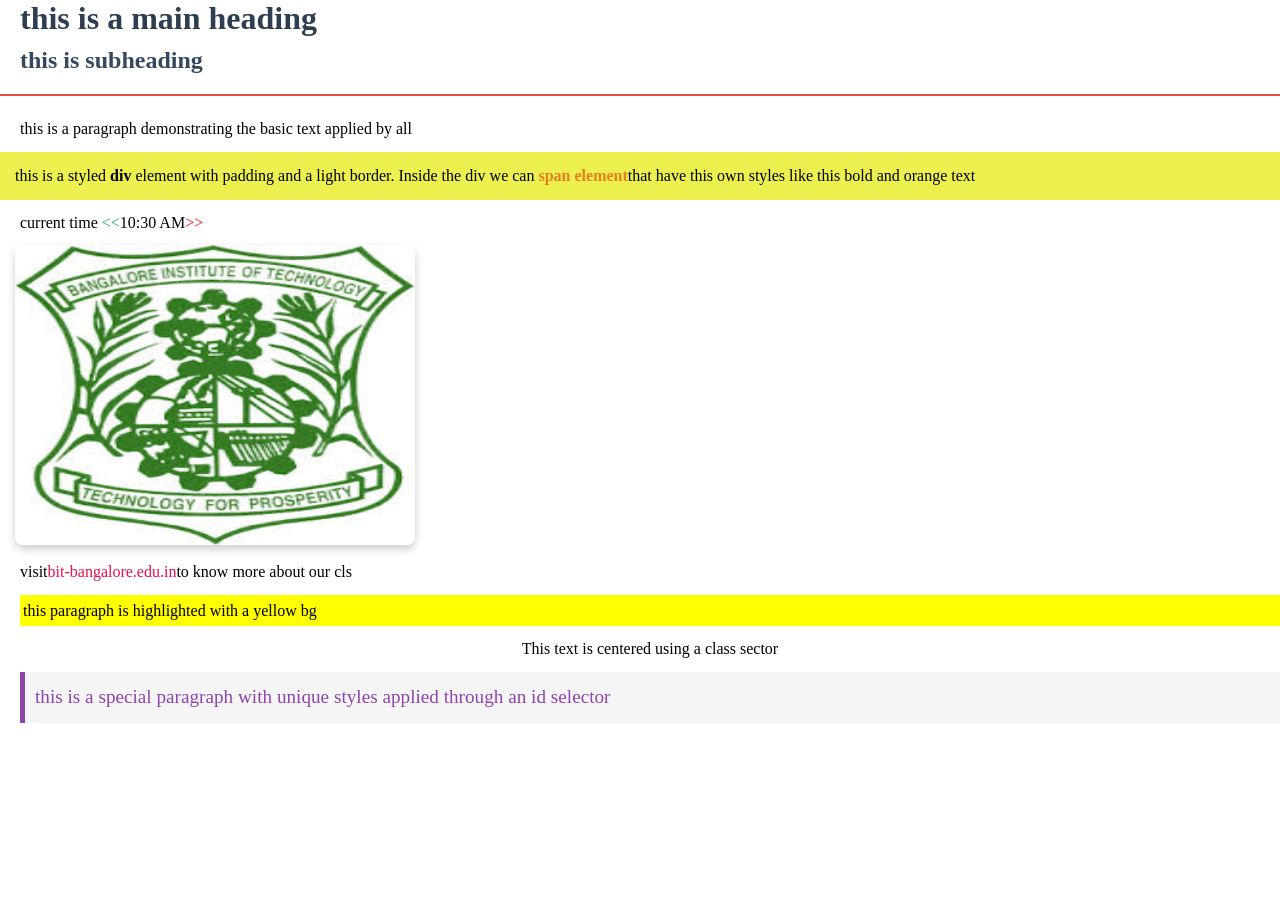
<file: index.html>
<!DOCTYPE html>
<head>
    <title>Styled HTML Page</title>
    <link rel="stylesheet" href="style.css">
</head>
<body>
    <h2> this is a main heading</h2>
    <h3>this is subheading</h3>
    <hr>
    <p>this is a paragraph demonstrating the basic text applied by all</p>
    <div>
        this is a styled <strong>div</strong> element with padding and a light border. Inside the div we can 
        <span>span element</span>that have this own styles like this bold and orange text
    </div>
    <p> current time <time>10:30 AM</time></p>
    <img src="BBB.jpg" alt="placeholder image">
    <p>visit<a href="https://bit-bangalore .edu.in">bit-bangalore.edu.in</a>to know more about our cls</p>
    <p class="highlight">this paragraph is highlighted with a yellow bg</p>
    <p class="center">This text is centered using a class sector</p>
    <p id="special-paragraph">this is a special paragraph with unique styles applied through an id selector</p>
</body>
</html>
</file>
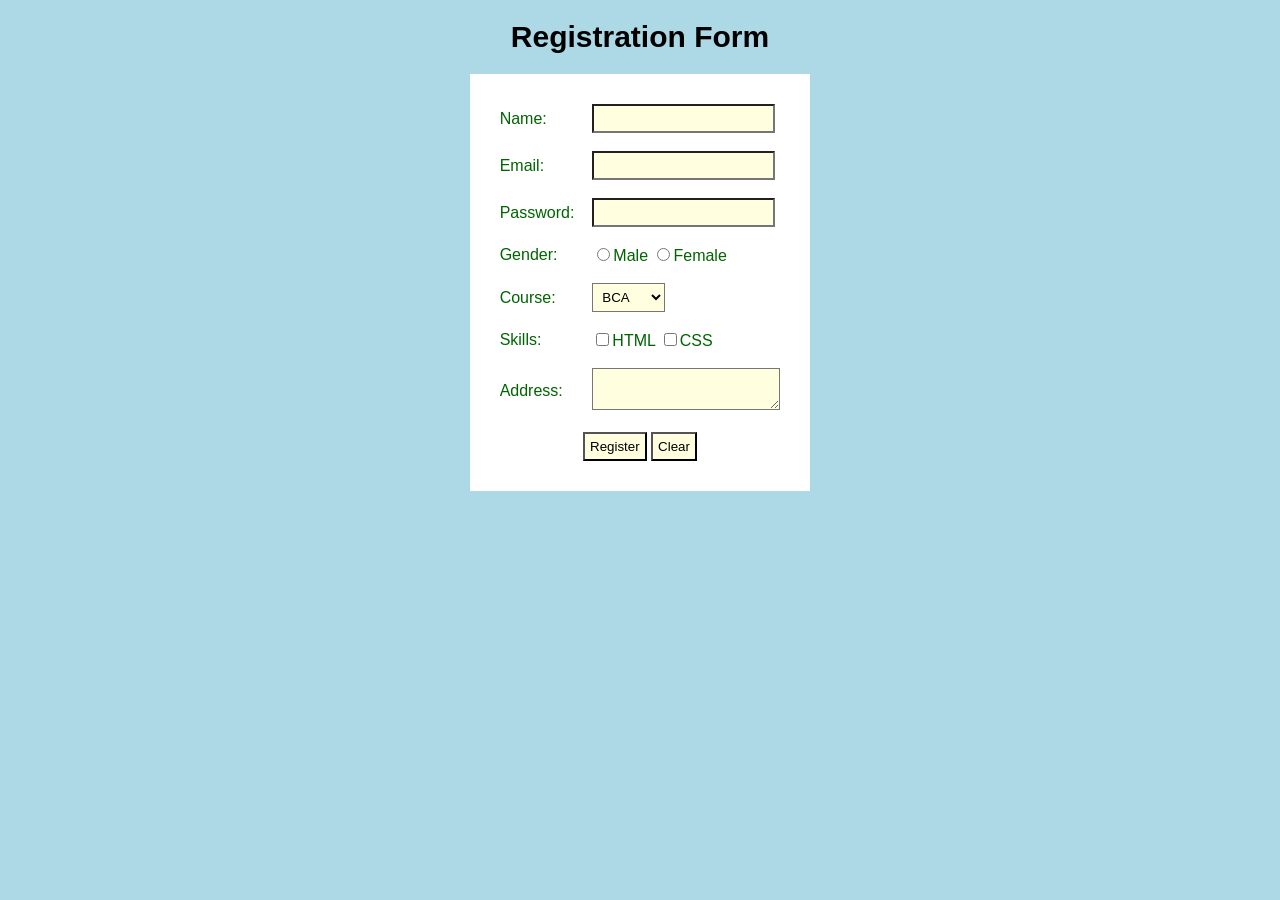
<file: registration.html>
<!DOCTYPE html>
<html>
    <head>
        <title>Registration</title>
        <style>
            body {
                background:lightblue;
                font-family: Arial;
            }
            h1 {
                color: dakblue;
                font-size: 30px;
                text-align:center;
            }
            table {
                margin:auto;
                background:white;
                padding:20px;
            }
            td {
                padding:8px;
                color:darkgreen;
                font-size:16px;
            }
            input,select,textarea {
                background:lightyellow;
                padding:5px;
            }
        </style>
    </head>
    <body>
        <h1>Registration Form</h1>
        <form>
            <table>
                <tr><td>Name:</td><td><input type="text"></td></tr>
                <tr><td>Email:</td><td><input type="email"></td></tr>
                <tr><td>Password:</td><td><input type="password"></td></tr>
                <tr><td>Gender:</td>
                <td>
                    <input type="radio" name="g">Male
                    <input type="radio" name="g">Female
                </td>
            </tr>
            <tr><td>Course:</td>
            <td>
                <select>
                    <option>BCA</option>
                    <option>B.Tech</option>
                    <option>MCA</option>
                </select>
            </td>
        </tr>
        <tr><td>Skills:</td>
        <td>
            <input type="checkbox">HTML
            <input type="checkbox">CSS
        </td>
    </tr>
    <tr><td>Address:</td><td><textarea></textarea></td></tr>
    <tr><td colspan="2" align="center">
        <input type="submit" value="Register">
        <input type="reset" value="Clear">
    </td></tr>
            </table>
        </form>
    </body>
</html>
</file>
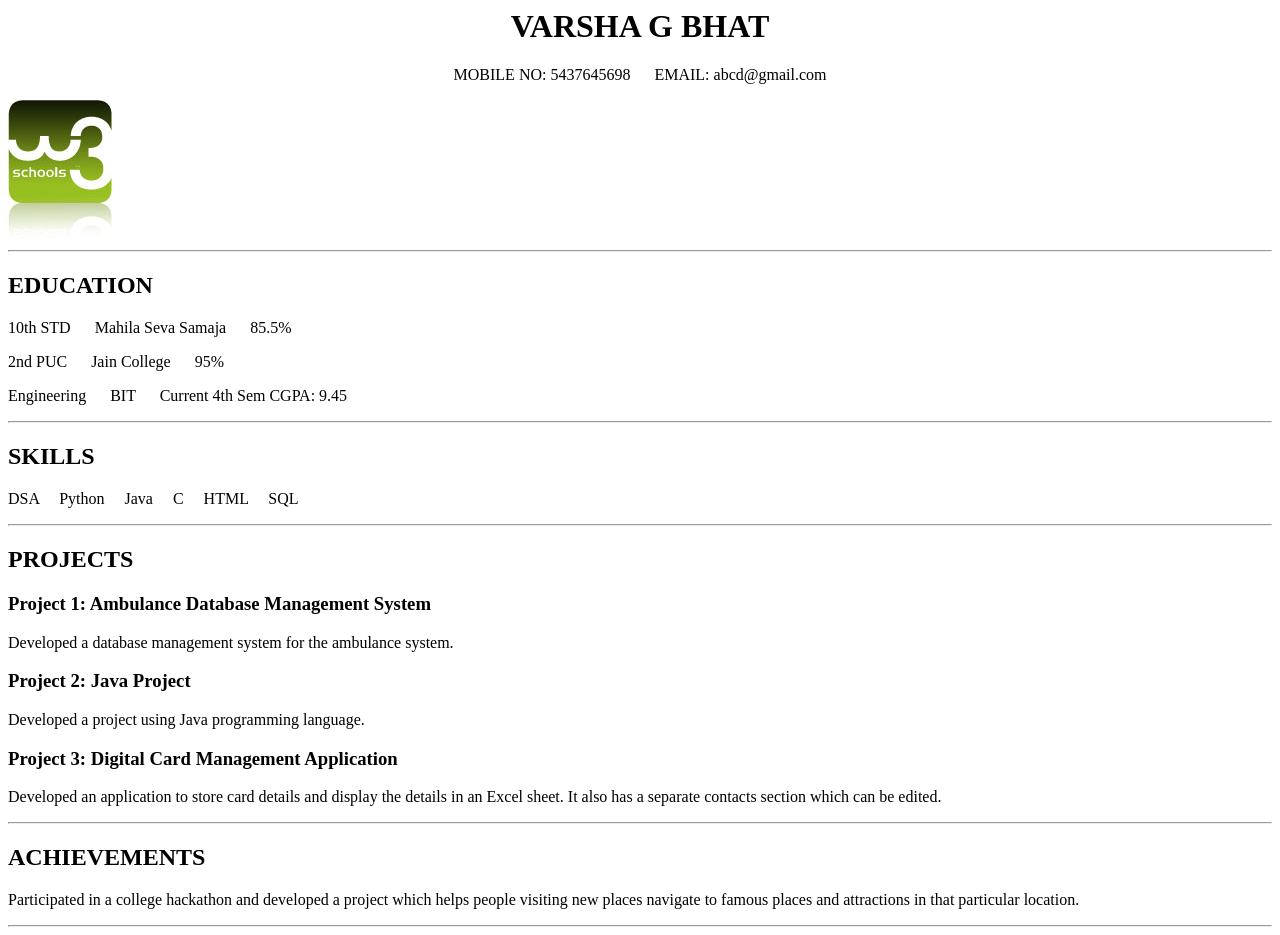
<file: resume.html>
<html>

<head>
    <title>MY RESUME</title>
</head>

<body>

    <h1 align="center">VARSHA G BHAT</h1>

    <p align="center">
        MOBILE NO: 5437645698
        &nbsp;&nbsp;&nbsp;&nbsp;
        EMAIL: abcd@gmail.com
    </p>
    <img src="w3schools.jpg" alt="W3Schools.com" width="104" height="142">
    <hr>

    <h2>EDUCATION</h2>

    <p>
        10th STD &nbsp;&nbsp;&nbsp;&nbsp;
        Mahila Seva Samaja &nbsp;&nbsp;&nbsp;&nbsp;
        85.5%
    </p>

    <p>
        2nd PUC &nbsp;&nbsp;&nbsp;&nbsp;
        Jain College &nbsp;&nbsp;&nbsp;&nbsp;
        95%
    </p>

    <p>
        Engineering &nbsp;&nbsp;&nbsp;&nbsp;
        BIT &nbsp;&nbsp;&nbsp;&nbsp;
        Current 4th Sem CGPA: 9.45
    </p>

    <hr>

    <h2>SKILLS</h2>

    <p>
        DSA &nbsp;&nbsp;&nbsp;
        Python &nbsp;&nbsp;&nbsp;
        Java &nbsp;&nbsp;&nbsp;
        C &nbsp;&nbsp;&nbsp;
        HTML &nbsp;&nbsp;&nbsp;
        SQL
    </p>

    <hr>

    <h2>PROJECTS</h2>

    <h3>Project 1: Ambulance Database Management System</h3>

    <p>
        Developed a database management system for the ambulance system.
    </p>

    <h3>Project 2: Java Project</h3>

    <p>
        Developed a project using Java programming language.
    </p>

    <h3>Project 3: Digital Card Management Application</h3>

    <p>
        Developed an application to store card details and display
        the details in an Excel sheet. It also has a separate
        contacts section which can be edited.
    </p>

    <hr>

    <h2>ACHIEVEMENTS</h2>

    <p>
        Participated in a college hackathon and developed a project
        which helps people visiting new places navigate to famous
        places and attractions in that particular location.
    </p>

    <hr>

</body>

</html>
</file>
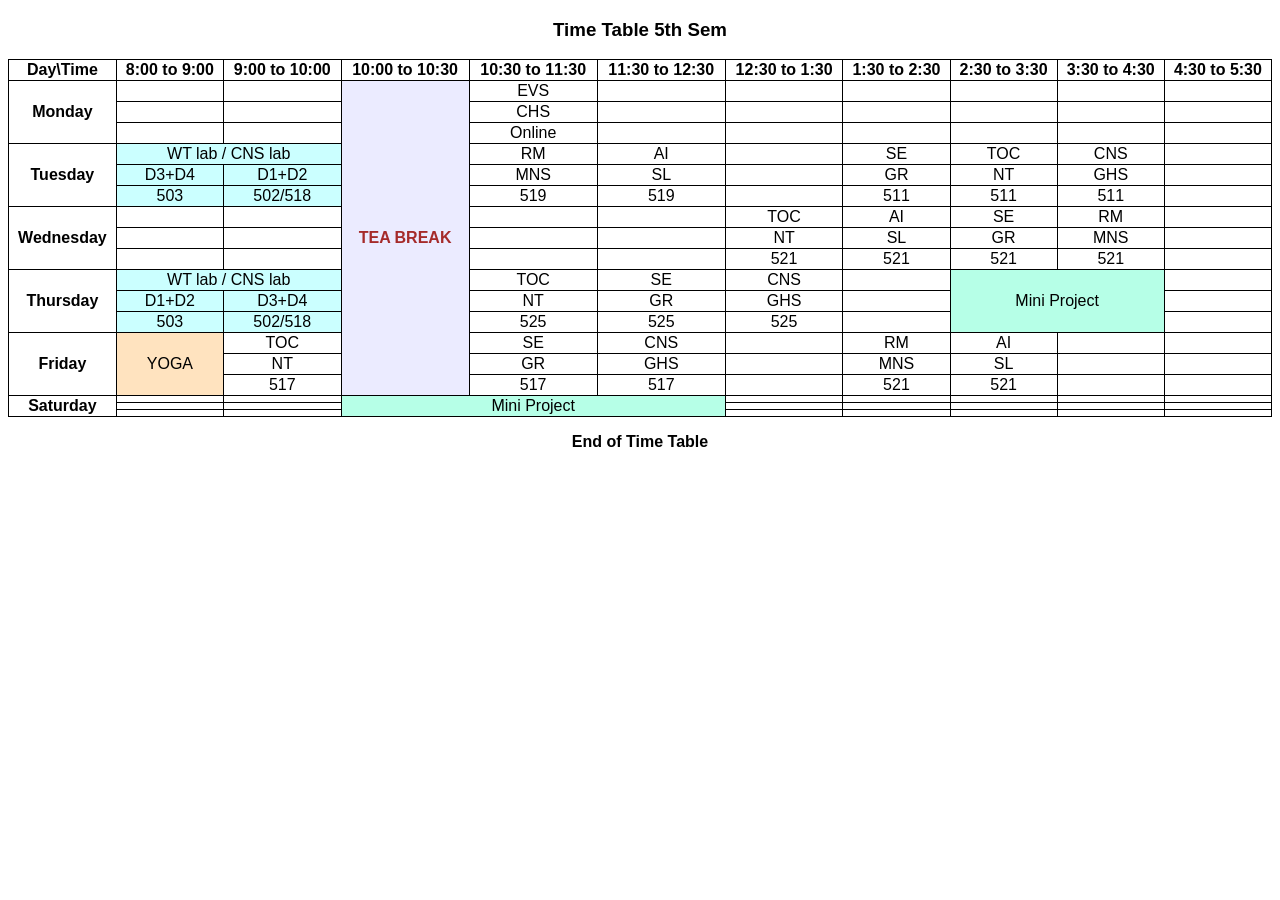
<file: resume1.html>
<!DOCTYPE html>
<head>
    <title>Time table</title>
    <style>
        body{
            font-family: Arial, Helvetica, sans-serif;
        }
        .tt {
            width: 100%;
            border-collapse: collapse;
        }
        th, td {
                border: 1px solid black;
                text-align: center;
        }

        h3 {
            text-align:center;
        }

        .lab {
            background-color: rgb(203, 255, 255);
        }

        .yoga {
            background-color: rgb(255, 227, 191);
        }

        .mini-p {
            background-color: rgb(182, 255, 231);
        }

        .tbreak {
            background-color: rgb(235, 235, 255);
            color:brown;
            font-weight:bold;
        }

        footer {
            text-align:center;
            font-weight: bold;
        }
        
    </style>
</head>

<body>
    <header>
        <h3>Time Table 5th Sem</h3>
    </header>
    <table class="tt">
        <tr>
            <th>Day\Time</th>
            <th>8:00 to 9:00</th>
            <th>9:00 to 10:00</th>
            <th>10:00 to 10:30</th>
            <th>10:30 to 11:30</th>
            <th>11:30 to 12:30</th>
            <th>12:30 to 1:30</th>
            <th>1:30 to 2:30</th>
            <th>2:30 to 3:30</th>
            <th>3:30 to 4:30</th>
            <th>4:30 to 5:30</th>
        </tr>

        <div class="Monday">
            <tr>
                <th rowspan="3">Monday</th>
                <td></td>
                <td></td>
                <td rowspan="15", class="tbreak">TEA BREAK</td>
                <td>EVS</td>
                <td></td>
                <td></td>
                <td></td>
                <td></td>
                <td></td>
                <td></td>
            </tr>
            <tr>
                <td></td>
                <td></td>
                <td>CHS</td>
                <td></td>
                <td></td>
                <td></td>
                <td></td>
                <td></td>
                <td></td>
            </tr>
            <tr>
                <td></td>
                <td></td>
                <td>Online</td>
                <td></td>
                <td></td>
                <td></td>
                <td></td>
                <td></td>
                <td></td>
            </tr>
        </div>

        <div class="Tuesday">
            <tr>
                <th rowspan="3">Tuesday</th>
                <td colspan="2", class="lab">WT lab / CNS lab</td>
                <td>RM</td>
                <td>AI</td>
                <td></td>
                <td>SE</td>
                <td>TOC</td>
                <td>CNS</td>
                <td></td>
            </tr>
            <tr>
                <td class="lab">D3+D4</td>
                <td class="lab">D1+D2</td>
                <td>MNS</td>
                <td>SL</td>
                <td></td>
                <td>GR</td>
                <td>NT</td>
                <td>GHS</td>
                <td></td>
            </tr>
            <tr>
                <td class="lab">503</td>
                <td class="lab">502/518</td>
                <td>519</td>
                <td>519</td>
                <td></td>
                <td>511</td>
                <td>511</td>
                <td>511</td>
                <td></td>
            </tr>
        </div>

        <div class="Wednesday">
            <tr>
                <th rowspan="3">Wednesday</th>
                <td></td>
                <td></td>
                <td></td>
                <td></td>
                <td>TOC</td>
                <td>AI</td>
                <td>SE</td>
                <td>RM</td>
                <td></td>
            </tr>
            <tr>
                <td></td>
                <td></td>
                <td></td>
                <td></td>
                <td>NT</td>
                <td>SL</td>
                <td>GR</td>
                <td>MNS</td>
                <td></td>
            </tr>
            <tr>
                <td></td>
                <td></td>
                <td></td>
                <td></td>
                <td>521</td>
                <td>521</td>
                <td>521</td>
                <td>521</td>
                <td></td>
            </tr>
        </div>

        <div class="Thursday">
            <tr>
                <th rowspan="3">Thursday</th>
                <td colspan="2", class="lab">WT lab / CNS lab</td>
                <td>TOC</td>
                <td>SE</td>
                <td>CNS</td>
                <td></td>
                <td colspan="2", rowspan="3", class="mini-p">Mini Project</td>
                <td></td>
            </tr>
            <tr>
                <td class="lab">D1+D2</td>
                <td class="lab">D3+D4</td>
                <td>NT</td>
                <td>GR</td>
                <td>GHS</td>
                <td></td>
                <td></td>
            </tr>
            <tr>
                <td class="lab">503</td>
                <td class="lab">502/518</td>
                <td>525</td>
                <td>525</td>
                <td>525</td>
                <td></td>
                <td></td>
            </tr>
        </div>

        <div class="Friday">
            <tr>
                <th rowspan="3">Friday</th>
                <td rowspan="3" class="yoga">YOGA</td>
                <td>TOC</td>
                <td>SE</td>
                <td>CNS</td>
                <td></td>
                <td>RM</td>
                <td>AI</td>
                <td></td>
                <td></td>
            </tr>
            <tr>
                <td>NT</td>
                <td>GR</td>
                <td>GHS</td>
                <td></td>
                <td>MNS</td>
                <td>SL</td>
                <td></td>
                <td></td>
            </tr>
            <tr>
                <td>517</td>
                <td>517</td>
                <td>517</td>
                <td></td>
                <td>521</td>
                <td>521</td>
                <td></td>
                <td></td>
            </tr>
        </div>

        <div class="Saturday">
            <tr>
                <th rowspan="3">Saturday</th>
                <td></td>
                <td></td>
                <td colspan="3", rowspan="3" class="mini-p">Mini Project</td>
                <td></td>
                <td></td>
                <td></td>
                <td></td>
                <td></td>
            </tr>
            <tr>
                <td></td>
                <td></td>
                <td></td>
                <td></td>
                <td></td>
                <td></td>
                <td></td>
            </tr>
            <tr>
                <td></td>
                <td></td>
                <td></td>
                <td></td>
                <td></td>
                <td></td>
                <td></td>
            </tr>
        </div>
    </table>

    <footer>
        <p>End of Time Table</p>
    </footer>
</body>
</file>
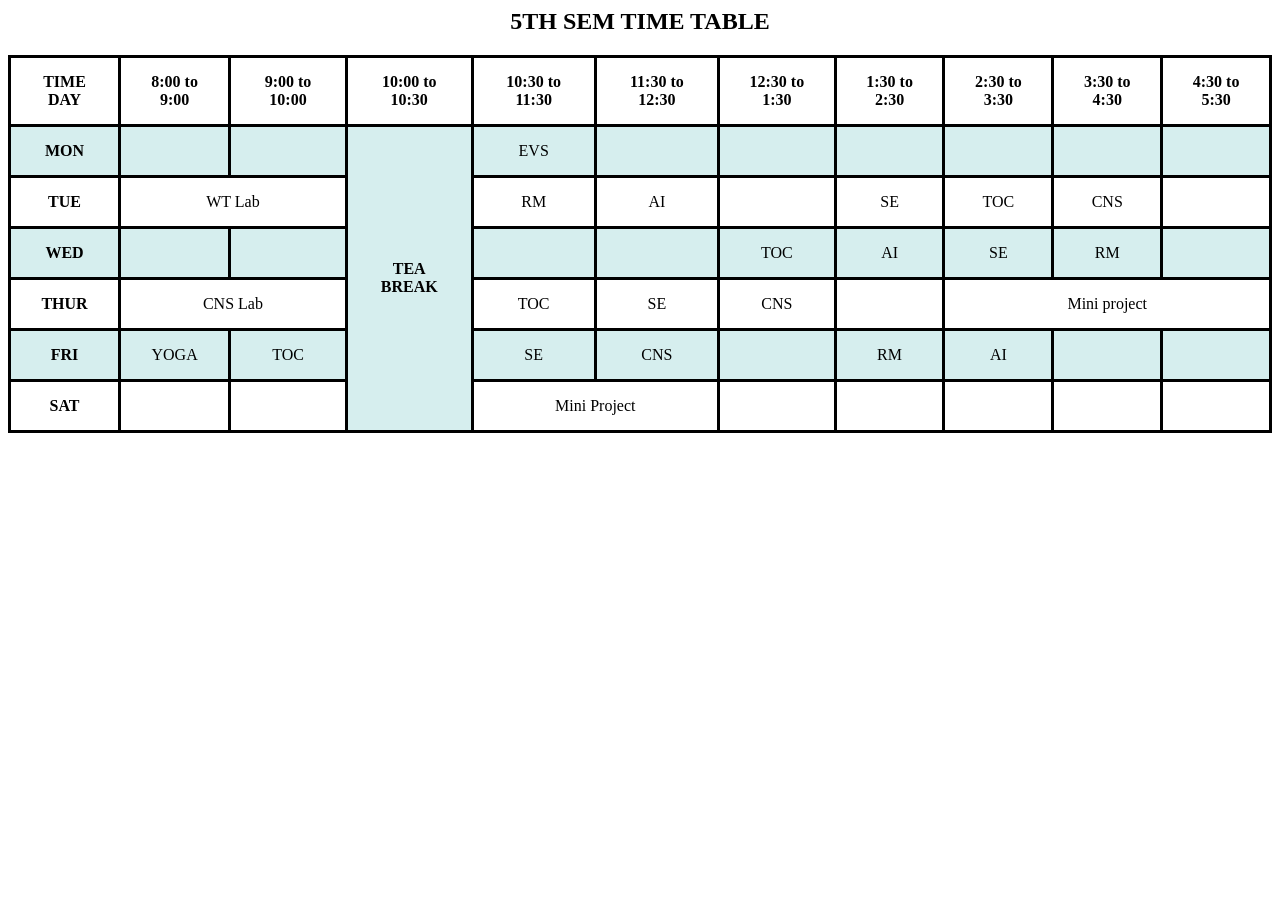
<file: time_table.html>
<html>
    <head>
        <title>time table</title>
    </head>
    <style>
table, th, td {
  border: 3px solid black;
  border-collapse: collapse;
}
th, td {
  padding: 15px;
  text-align: center;
}
tr:nth-child(even) {
  background-color: #D6EEEE;
};
.highlighted-cell {
    background-color: yellow;
  }
</style>
    <body>
      <h2><center>5TH SEM TIME TABLE</center></h2>
        <table style="width:100%">
            <tr>
                <th>TIME DAY</th>
                <th>8:00 to 9:00</th>
                <th>9:00 to 10:00</th>
                <th>10:00 to 10:30</th>
                <th>10:30 to 11:30</th>
                <th>11:30 to 12:30</th>
                <th>12:30 to 1:30</th>
                <th>1:30 to 2:30</th>
                <th>2:30 to 3:30</th>
                <th>3:30 to 4:30</th>
                <th>4:30 to 5:30</th>
            </tr>
            <tr>
                <th>MON</th>
                <td></td>
                <td></td>
                <th rowspan="6">TEA BREAK</th>
                <td>EVS</td><td></td>
                <td></td>
                <td></td>
                <td></td>
                <td></td>
                <td></td>
            </tr>
            <tr>
                <th>TUE</th>
                <td class="highlighted-cell" colspan="2">WT Lab</td>
                <td>RM</td>
                <td>AI</td>
                <td></td>
                <td>SE</td>
                <td>TOC</td>
                <td>CNS</td>
                <td></td>
            </tr>
            <tr>
                <th>WED</th>
                <td></td>
                <td></td>
                <td></td>
                <td></td>
                <td>TOC</td>
                <td>AI</td>
                <td>SE</td>
                <td>RM</td>
                <td></td>
            </tr>
            <tr>
                <th>THUR</th>
                <td colspan="2"><center>CNS Lab</center></td>
                <td>TOC</td>
                <td>SE</td>
                <td>CNS</td>
                <td></td>
                <td colspan="3"><center>Mini project</center></td>
            </tr>
            <tr>
                <th>FRI</th>
                <td>YOGA</td>
                <td>TOC</td>
                <td>SE</td>
                <td>CNS</td>
                <td></td>
                <td>RM</td>
                <td>AI</td>
                <td></td>
                <td></td>
            </tr>
            <tr>
                <th>SAT</th>
                <td></td>
                <td></td>
                <td colspan="2"><center>Mini Project</center></td>
                <td></td>
                <td></td>
                <td></td>
                <td></td>
            </tr>
        </table>
    </body>
</html>
</file>
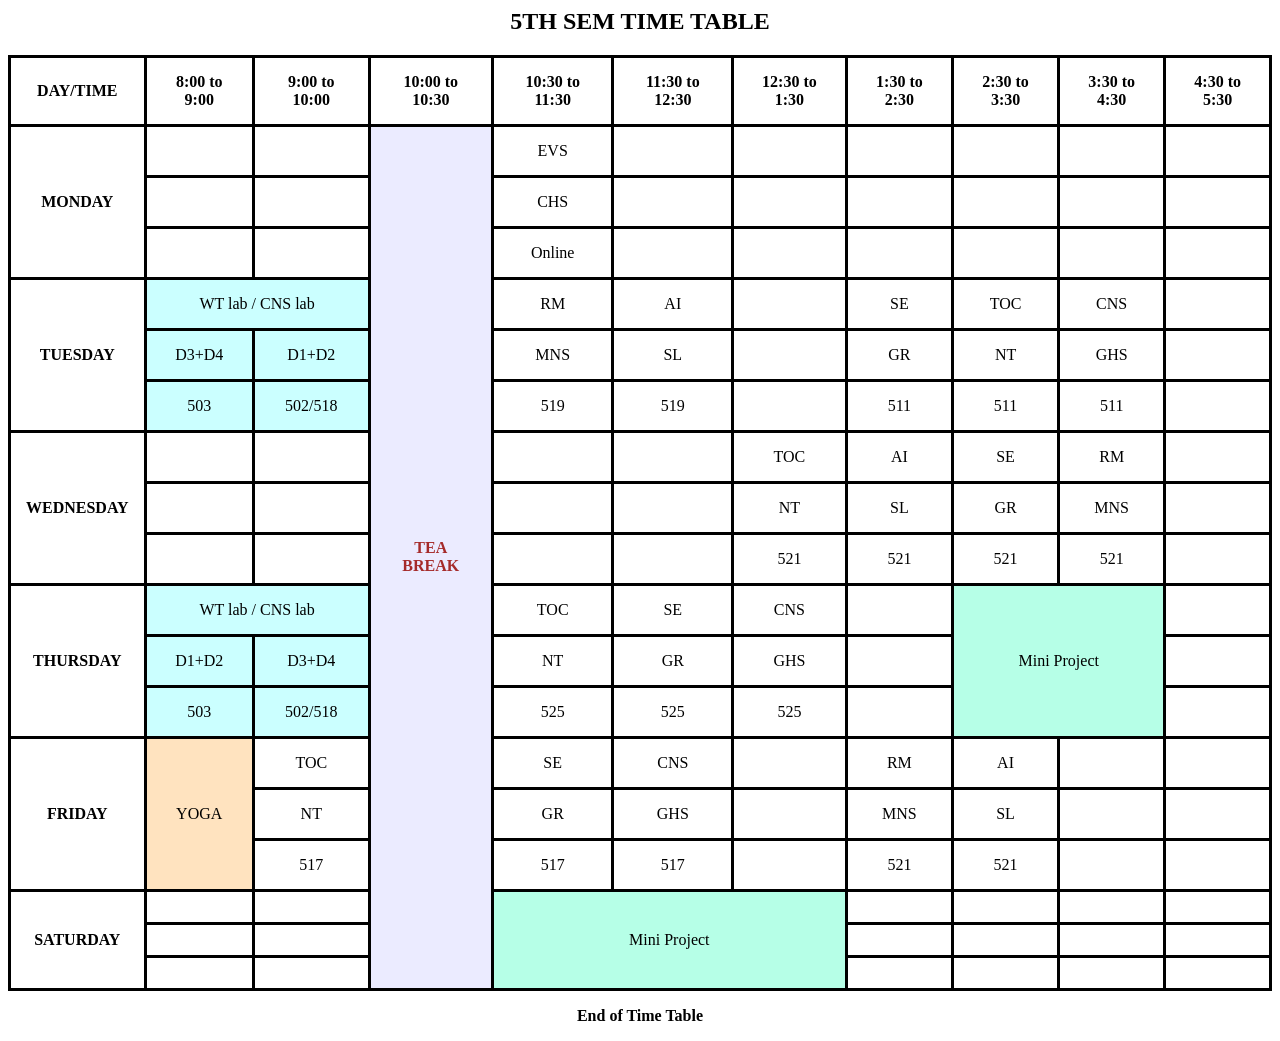
<file: tt.html>
<html>
    <head>
        <title>time table</title>
    </head>
    <style>
table, th, td {
  border: 3px solid black;
  border-collapse: collapse;
}
th, td {
  padding: 15px;
  text-align: center;
}
.highlighted-cell {
    background-color: yellow;
}
.lab {
            background-color: rgb(203, 255, 255);
}

.yoga {
            background-color: rgb(255, 227, 191);
}

.mini-p {
            background-color: rgb(182, 255, 231);
}
footer {
            text-align:center;
            font-weight: bold;
}
.tbreak {
            background-color: rgb(235, 235, 255);
            color:brown;
            font-weight:bold;
        }
</style>
    <body>
      <h2><center>5TH SEM TIME TABLE</center></h2>
        <table style="width:100%">
            <tr>
                <th>DAY/TIME</th>
                <th>8:00 to 9:00</th>
                <th>9:00 to 10:00</th>
                <th>10:00 to 10:30</th>
                <th>10:30 to 11:30</th>
                <th>11:30 to 12:30</th>
                <th>12:30 to 1:30</th>
                <th>1:30 to 2:30</th>
                <th>2:30 to 3:30</th>
                <th>3:30 to 4:30</th>
                <th>4:30 to 5:30</th>
            </tr>
            <tr>
                <th rowspan="3">MONDAY</th>
                <td></td>
                <td></td>
                <td rowspan="18", class="tbreak">TEA BREAK</td>
                <td>EVS</td>
                <td></td>
                <td></td>
                <td></td>
                <td></td>
                <td></td>
                <td></td>
            </tr>
             <tr>
                <td></td>
                <td></td>
                <td>CHS</td>
                <td></td>
                <td></td>
                <td></td>
                <td></td>
                <td></td>
                <td></td>
            </tr>
            <tr>
                <td></td>
                <td></td>
                <td>Online</td>
                <td></td>
                <td></td>
                <td></td>
                <td></td>
                <td></td>
                <td></td>
            </tr>
            <tr>
                <th rowspan="3">TUESDAY</th>
                <td colspan="2", class="lab">WT lab / CNS lab</td>
                <td>RM</td>
                <td>AI</td>
                <td></td>
                <td>SE</td>
                <td>TOC</td>
                <td>CNS</td>
                <td></td>
            </tr>
            <tr>
                <td class="lab">D3+D4</td>
                <td class="lab">D1+D2</td>
                <td>MNS</td>
                <td>SL</td>
                <td></td>
                <td>GR</td>
                <td>NT</td>
                <td>GHS</td>
                <td></td>
            </tr>
            <tr>
                <td class="lab">503</td>
                <td class="lab">502/518</td>
                <td>519</td>
                <td>519</td>
                <td></td>
                <td>511</td>
                <td>511</td>
                <td>511</td>
                <td></td>
            </tr>
            <tr>
                <th rowspan="3">WEDNESDAY</th>
                <td></td>
                <td></td>
                <td></td>
                <td></td>
                <td>TOC</td>
                <td>AI</td>
                <td>SE</td>
                <td>RM</td>
                <td></td>
            </tr>
             <tr>
                <td></td>
                <td></td>
                <td></td>
                <td></td>
                <td>NT</td>
                <td>SL</td>
                <td>GR</td>
                <td>MNS</td>
                <td></td>
            </tr>
            <tr>
                <td></td>
                <td></td>
                <td></td>
                <td></td>
                <td>521</td>
                <td>521</td>
                <td>521</td>
                <td>521</td>
                <td></td>
            </tr>
            <tr>
                <th rowspan="3">THURSDAY</th>
                <td colspan="2", class="lab">WT lab / CNS lab</td>
                <td>TOC</td>
                <td>SE</td>
                <td>CNS</td>
                <td></td>
                <td colspan="2", rowspan="3", class="mini-p">Mini Project</td>
                <td></td>
            </tr>
            <tr>
                <td class="lab">D1+D2</td>
                <td class="lab">D3+D4</td>
                <td>NT</td>
                <td>GR</td>
                <td>GHS</td>
                <td></td>
                <td></td>
            </tr>
            <tr>
                <td class="lab">503</td>
                <td class="lab">502/518</td>
                <td>525</td>
                <td>525</td>
                <td>525</td>
                <td></td>
                <td></td>
            </tr>
            <tr>
                <th rowspan="3">FRIDAY</th>
                <td rowspan="3", class="yoga">YOGA</td>
                <td>TOC</td>
                <td>SE</td>
                <td>CNS</td>
                <td></td>
                <td>RM</td>
                <td>AI</td>
                <td></td>
                <td></td>
            </tr>
            <tr>
                <td>NT</td>
                <td>GR</td>
                <td>GHS</td>
                <td></td>
                <td>MNS</td>
                <td>SL</td>
                <td></td>
                <td></td>
            </tr>
            <tr>
                <td>517</td>
                <td>517</td>
                <td>517</td>
                <td></td>
                <td>521</td>
                <td>521</td>
                <td></td>
                <td></td>
            </tr>
            <tr>
                <th rowspan="3">SATURDAY</th>
                <td></td>
                <td></td>
                <td colspan="3", rowspan="3" class="mini-p"><center>Mini Project</center></td>
                <td></td>
                <td></td>
                <td></td>
                <td></td>
            </tr>
            <tr>
                <td></td>
                <td></td>
                <td></td>
                <td></td>
                <td></td>
                <td></td>
            </tr>
            <tr>
                <td></td>
                <td></td>
                <td></td>
                <td></td>
                <td></td>
                <td></td>
            </tr>
        </table>
        <footer>
        <p>End of Time Table</p>
    </footer>
    </body>
</html>
</file>
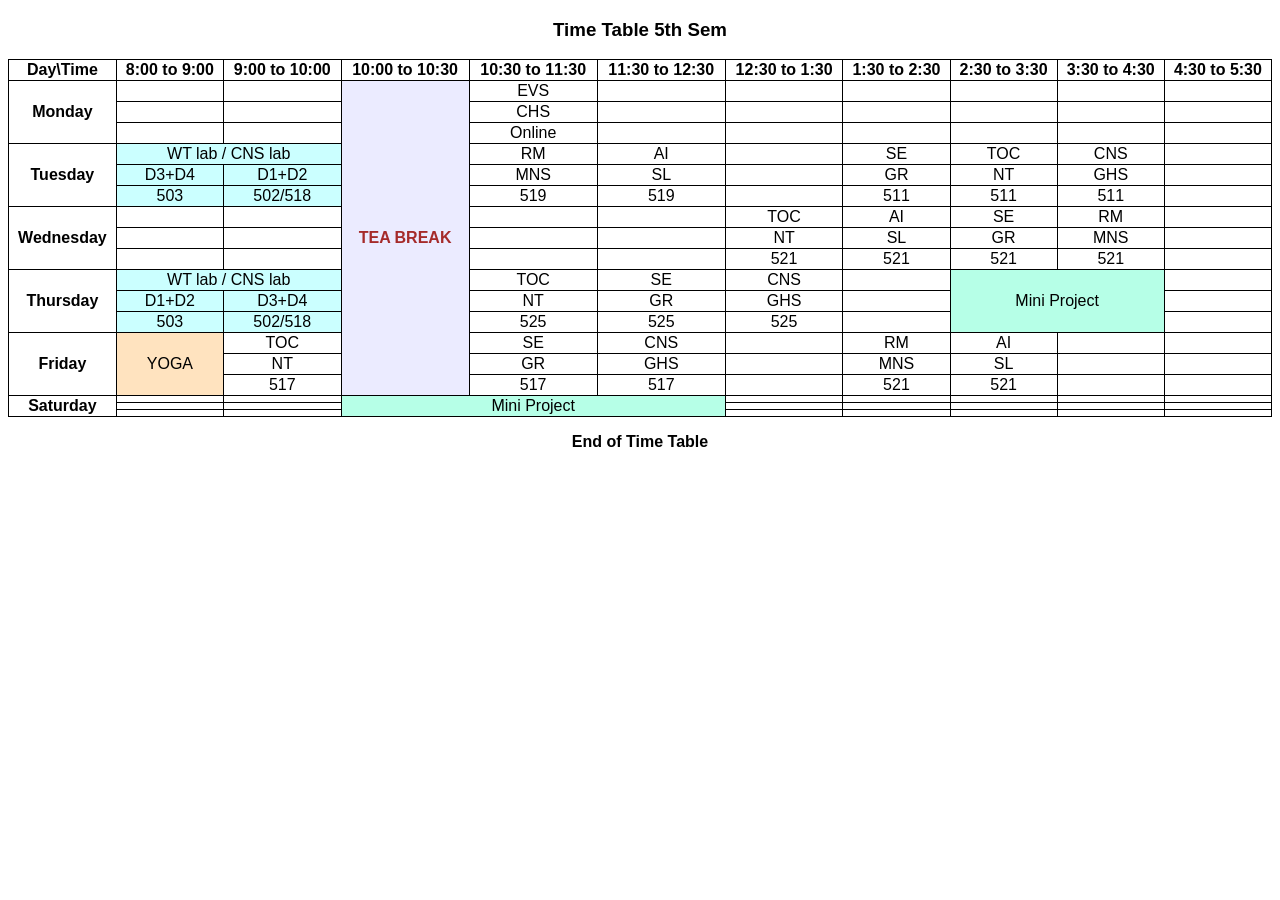
<file: tt1.html>
<!DOCTYPE html>
<head>
    <title>Time table</title>
    <style>
        body{
            font-family: Arial, Helvetica, sans-serif;
        }
        .tt {
            width: 100%;
            border-collapse: collapse;
        }
        th, td {
                border: 1px solid black;
                text-align: center;
        }

        h3 {
            text-align:center;
        }

        .lab {
            background-color: rgb(203, 255, 255);
        }

        .yoga {
            background-color: rgb(255, 227, 191);
        }

        .mini-p {
            background-color: rgb(182, 255, 231);
        }

        .tbreak {
            background-color: rgb(235, 235, 255);
            color:brown;
            font-weight:bold;
        }

        footer {
            text-align:center;
            font-weight: bold;
        }
        
    </style>
</head>

<body>
    <header>
        <h3>Time Table 5th Sem</h3>
    </header>
    <table class="tt">
        <tr>
            <th>Day\Time</th>
            <th>8:00 to 9:00</th>
            <th>9:00 to 10:00</th>
            <th>10:00 to 10:30</th>
            <th>10:30 to 11:30</th>
            <th>11:30 to 12:30</th>
            <th>12:30 to 1:30</th>
            <th>1:30 to 2:30</th>
            <th>2:30 to 3:30</th>
            <th>3:30 to 4:30</th>
            <th>4:30 to 5:30</th>
        </tr>

        <div class="Monday">
            <tr>
                <th rowspan="3">Monday</th>
                <td></td>
                <td></td>
                <td rowspan="15", class="tbreak">TEA BREAK</td>
                <td>EVS</td>
                <td></td>
                <td></td>
                <td></td>
                <td></td>
                <td></td>
                <td></td>
            </tr>
            <tr>
                <td></td>
                <td></td>
                <td>CHS</td>
                <td></td>
                <td></td>
                <td></td>
                <td></td>
                <td></td>
                <td></td>
            </tr>
            <tr>
                <td></td>
                <td></td>
                <td>Online</td>
                <td></td>
                <td></td>
                <td></td>
                <td></td>
                <td></td>
                <td></td>
            </tr>
        </div>

        <div class="Tuesday">
            <tr>
                <th rowspan="3">Tuesday</th>
                <td colspan="2", class="lab">WT lab / CNS lab</td>
                <td>RM</td>
                <td>AI</td>
                <td></td>
                <td>SE</td>
                <td>TOC</td>
                <td>CNS</td>
                <td></td>
            </tr>
            <tr>
                <td class="lab">D3+D4</td>
                <td class="lab">D1+D2</td>
                <td>MNS</td>
                <td>SL</td>
                <td></td>
                <td>GR</td>
                <td>NT</td>
                <td>GHS</td>
                <td></td>
            </tr>
            <tr>
                <td class="lab">503</td>
                <td class="lab">502/518</td>
                <td>519</td>
                <td>519</td>
                <td></td>
                <td>511</td>
                <td>511</td>
                <td>511</td>
                <td></td>
            </tr>
        </div>

        <div class="Wednesday">
            <tr>
                <th rowspan="3">Wednesday</th>
                <td></td>
                <td></td>
                <td></td>
                <td></td>
                <td>TOC</td>
                <td>AI</td>
                <td>SE</td>
                <td>RM</td>
                <td></td>
            </tr>
            <tr>
                <td></td>
                <td></td>
                <td></td>
                <td></td>
                <td>NT</td>
                <td>SL</td>
                <td>GR</td>
                <td>MNS</td>
                <td></td>
            </tr>
            <tr>
                <td></td>
                <td></td>
                <td></td>
                <td></td>
                <td>521</td>
                <td>521</td>
                <td>521</td>
                <td>521</td>
                <td></td>
            </tr>
        </div>

        <div class="Thursday">
            <tr>
                <th rowspan="3">Thursday</th>
                <td colspan="2", class="lab">WT lab / CNS lab</td>
                <td>TOC</td>
                <td>SE</td>
                <td>CNS</td>
                <td></td>
                <td colspan="2", rowspan="3", class="mini-p">Mini Project</td>
                <td></td>
            </tr>
            <tr>
                <td class="lab">D1+D2</td>
                <td class="lab">D3+D4</td>
                <td>NT</td>
                <td>GR</td>
                <td>GHS</td>
                <td></td>
                <td></td>
            </tr>
            <tr>
                <td class="lab">503</td>
                <td class="lab">502/518</td>
                <td>525</td>
                <td>525</td>
                <td>525</td>
                <td></td>
                <td></td>
            </tr>
        </div>

        <div class="Friday">
            <tr>
                <th rowspan="3">Friday</th>
                <td rowspan="3" class="yoga">YOGA</td>
                <td>TOC</td>
                <td>SE</td>
                <td>CNS</td>
                <td></td>
                <td>RM</td>
                <td>AI</td>
                <td></td>
                <td></td>
            </tr>
            <tr>
                <td>NT</td>
                <td>GR</td>
                <td>GHS</td>
                <td></td>
                <td>MNS</td>
                <td>SL</td>
                <td></td>
                <td></td>
            </tr>
            <tr>
                <td>517</td>
                <td>517</td>
                <td>517</td>
                <td></td>
                <td>521</td>
                <td>521</td>
                <td></td>
                <td></td>
            </tr>
        </div>

        <div class="Saturday">
            <tr>
                <th rowspan="3">Saturday</th>
                <td></td>
                <td></td>
                <td colspan="3", rowspan="3" class="mini-p">Mini Project</td>
                <td></td>
                <td></td>
                <td></td>
                <td></td>
                <td></td>
            </tr>
            <tr>
                <td></td>
                <td></td>
                <td></td>
                <td></td>
                <td></td>
                <td></td>
                <td></td>
            </tr>
            <tr>
                <td></td>
                <td></td>
                <td></td>
                <td></td>
                <td></td>
                <td></td>
                <td></td>
            </tr>
        </div>
    </table>

    <footer>
        <p>End of Time Table</p>
    </footer>
</body>
</html>
</file>
<file: style.css>
*{
    margin:0;
    padding:0;
    box-sizing:border-box;
}
h2{
    color:#2c3e50;
    font-size:2em;
    margin-bottom:10px;
}
h3{
    color:#34495e;
    font-size: 1.5em;
    margin-bottom:8px;
}
hr{
    border:0;
    height: 2px;
    background-color: #e74c3c;
    margin: 20px 0;
}
p{
    font-family: 'Axial', sans-serit;
    line-height: 1.6;
    margin: 10px 0;
}
div{
    padding: 15px;
    border:1pr solid #bdc3c7;
    background-color: #ecf04e;
}
span{
    color:#e67e22;
    font-weight: bold;
}
time::before{
    content:'<<';
    color:#16a085;
}
time::after{
    content:'>>';
    color:#ff0000;
}
img{
    margin-left:15px;
    height:300px;
    width: 400px;
    border-radius: 8px;
    box-shadow: 0 4px 8px rgba(0,0,0,0.2);
    max-width: 100%;
}
a{
    text-decoration:none;
    color:#ea0e4c;
}
a:hover{
    color:#6200ee;
    text-decoration: underline;
}
.highlight{
    background-color: yellow;
    padding:3px;
}
.center{
    text-align: center;
}
#special-paragraph{
    font-size: 1.2em;
    color:#8e44ad;
    background-color: #f5f5f5;
    padding:10px;
    border-left:5px solid #8e44ad;
}
h2,
h3,
p{
    margin-left:20px;
}
</file>
